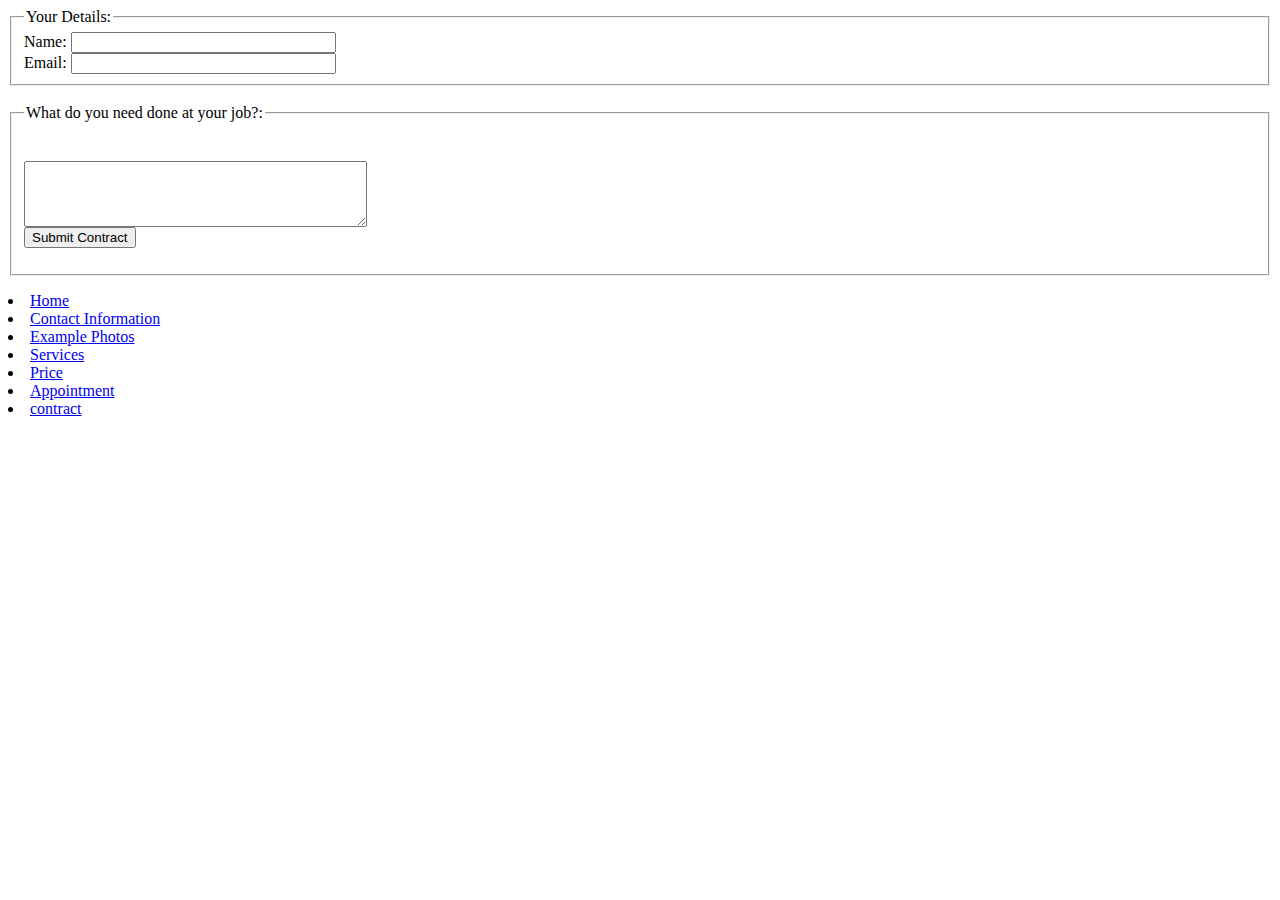
<file: Contract page.html>
<html>
 <head>
  <title>Contract Form</title>
<body>
<form action="http://www.example.com/review.php" method="get">
 <fieldset>
 <legend>
 Your Details:
</legend>
<label>
Name:
<input type="text" name="name" size="30" maxlength="100">
</label>
<br />
<label>
Email:
<input type="email" name="email" size="30" maxlength="100">
</label>
<br />
</fieldset>
<br />
<fieldset>
 <legend>
What do you need done at your job?:
</legend>
<p>
<label for="What do you need done at your job?:">
</label>
<br />
<textarea rows="4" cols="40" id="What do you need done at your job?:">
</textarea>
<br />
<input type="submit" value="Submit Contract" />
</fieldset>
</form>
</body>
</html>
<li><a href="HOMEPAGE.html">Home</a></li>  <li><a href="CONTACTPAGE.html">Contact Information</a></li> <li><a href="serviceexample.html">Example Photos</a></li> <li><a href="Servicepage.html">Services</a></li> <li><a href="Baseprice.html">Price</a></li> <li><a href="appointment.html">Appointment</a></li> <li><a href="Contract page.html">contract</a></li>
</file>
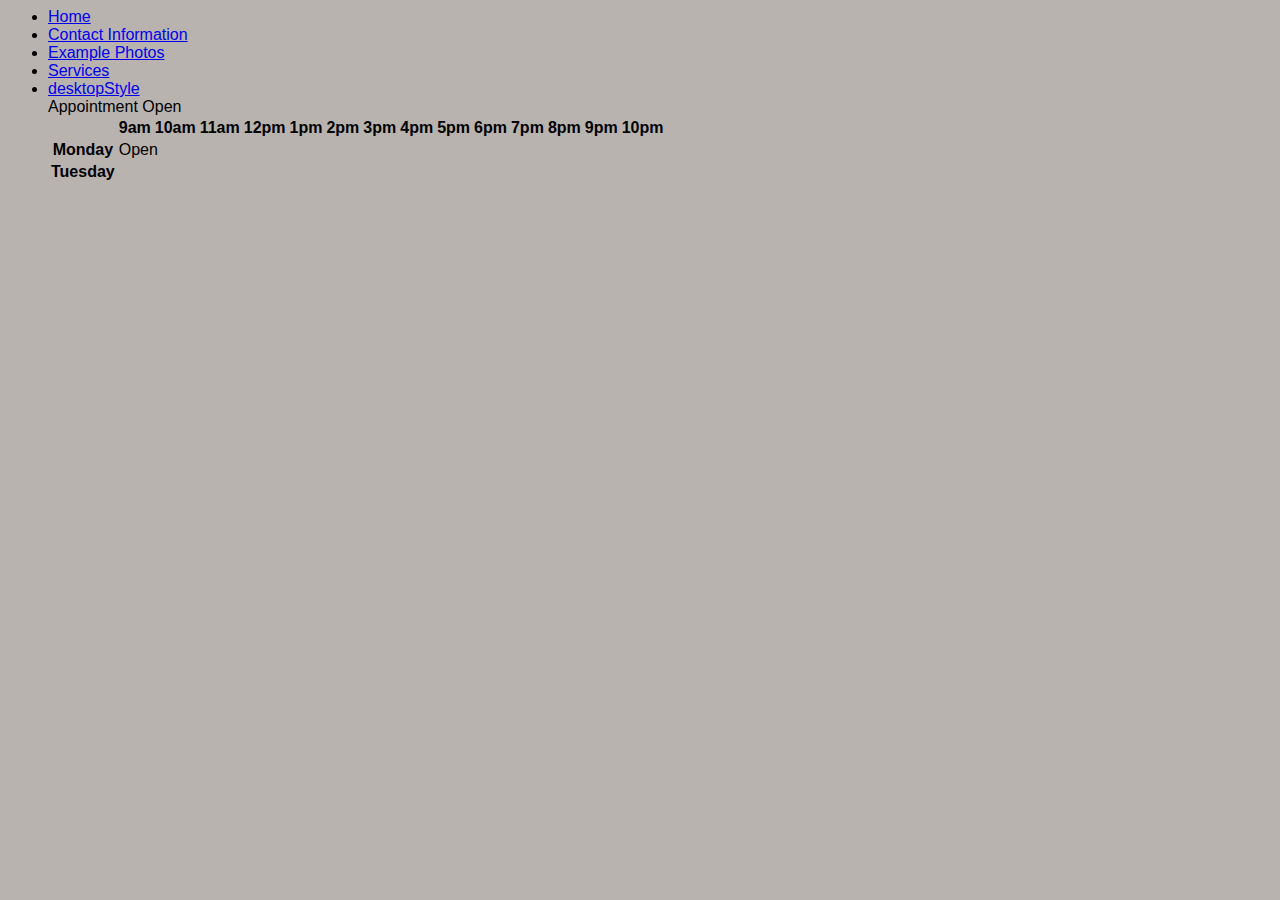
<file: table.html>
<html>
 <head>
<link href="desktopStyle.css" type="text/css"
  rel="stylesheet" />
<ul>
   <h> <li><a href="HOMEPAGE.html">Home</a></li>  <li><a href="CONTACTPAGE.html">Contact Information</a></li> <li><a href="serviceexample.html">Example Photos</a></li> <li><a href="Servicepage.html">Services</a></li> <li><a href="desktopStyle.css.html">desktopStyle</a></li>
</head>
<body>
<table>
<tr>
<th></th>
<th>9am</th>
<th>10am</th>
<th>11am</th>
<th>12pm</th>
<th>1pm</th>
<th>2pm</th>
<th>3pm</th>
<th>4pm</th>
<th>5pm</th>
<th>6pm</th>
<th>7pm</th>
<th>8pm</th>
<th>9pm</th>
<th>10pm</th>
</tr>
<tr>
<th>Monday</th>
<td colspan="14">Open</td>
</tr>
<tr>
<th> Tuesday</th>
<t colspan="3">Appointment</td
<td> Open </td>
</tr>
</table>
</file>
<file: desktopStyle.css>
body {
      font-family: arial;
      background-color: rgb(185,179,175);}
h1 {
    font-family: Verdana;
    background-color: red;
    font-size: 150%;
    text-decoration: underline;}
h2 {
    font-family: Sans-serif:
    color: rgb(255,255,255);
    font-size: 150%;
    text-decoration: underline;}
p b{
  text-decoration: underline;
  text-decoration-color: red;
}
p c  {
      color: Violet;}
</file>
